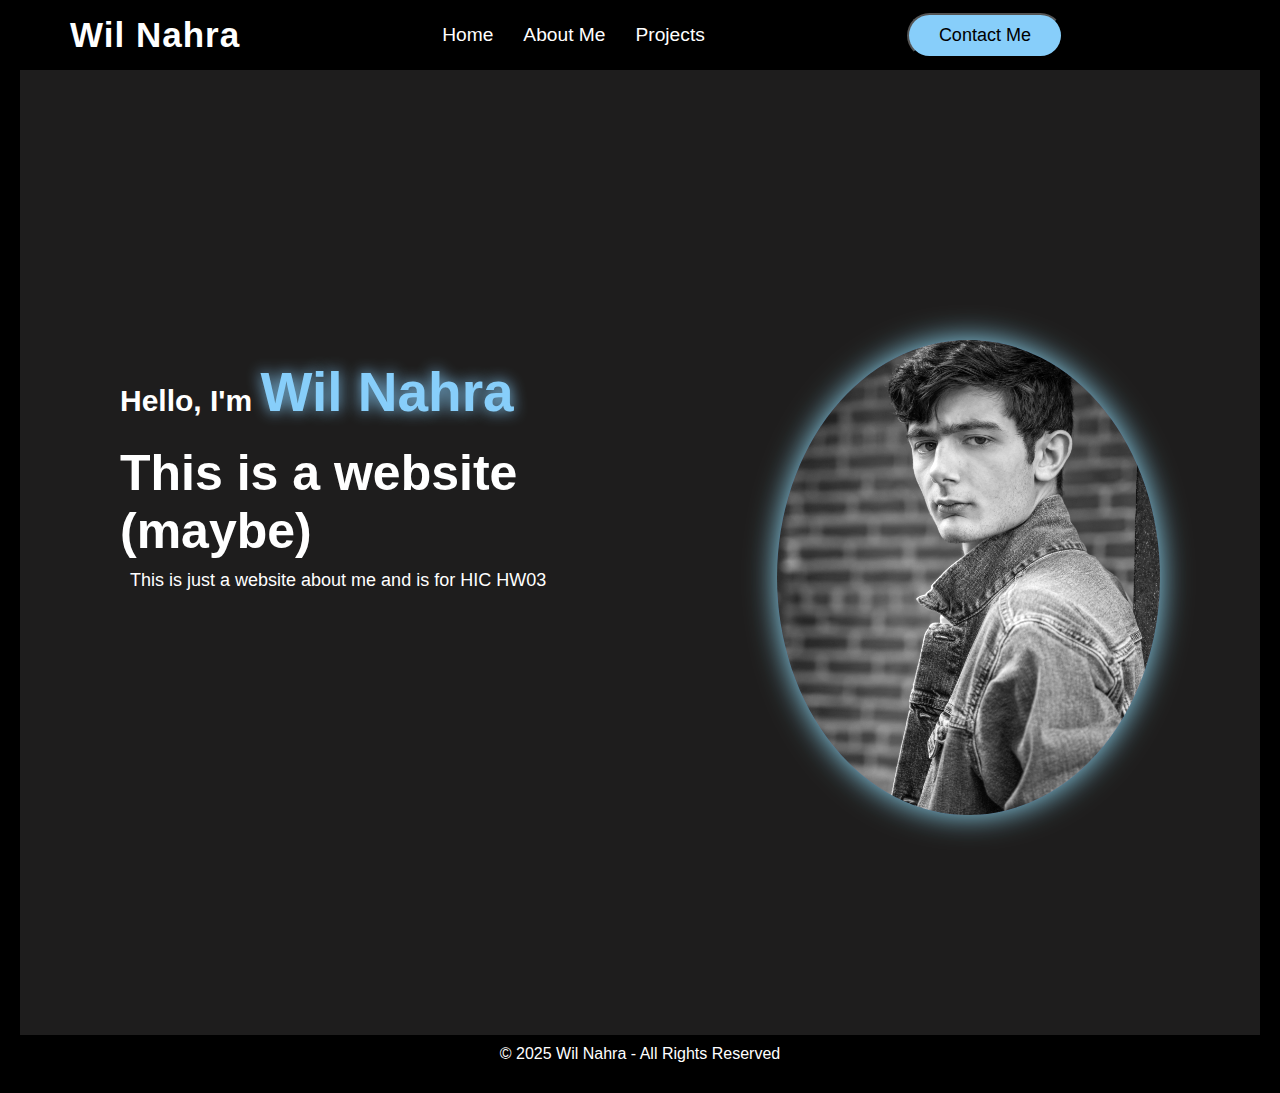
<file: index.html>
<!DOCTYPE html>
<html lang="en">

<head>
    <meta charset="UTF-8">
    <meta name="viewport" content="width=device-width, initial-scale=1.0">
    <title>Wil Nahra - Home</title>
    <link rel="stylesheet" href="style.css">
    <link rel="stylesheet" href="https://cdnjs.cloudflare.com/ajax/libs/font-awesome/6.7.2/css/all.min.css">
</head>

<body>
    <nav>
        <h1 class="nav_head">Wil Nahra</h1>
        <ul>
            <li> <a href="index.html">Home</a> </li>
            <li> <a href="about.html">About Me</a> </li>
            <li> <a href="projects.html">Projects</a> </li>
        </ul>
        <a href="contact.html"> <button class="contact_btn">Contact Me</button></a>
        <label for="check" class="checkbtn"></label>
    </nav>

    <section id="home" class="home">
        <div class="description">
            <h1>Hello, I'm <span>Wil Nahra</span></h1>
            <h2>This is a website (maybe)</h2>
            <p>This is just a website about me and is for HIC HW03</p>
        </div>
        <img src="Pictures/Wil1.jpg" alt="Wil Nahra" width="400" height="475">
    </section>

    <footer>
        <p class="rights">© 2025 Wil Nahra - All Rights Reserved</p>
    </footer>
</body>

</html>
</file>
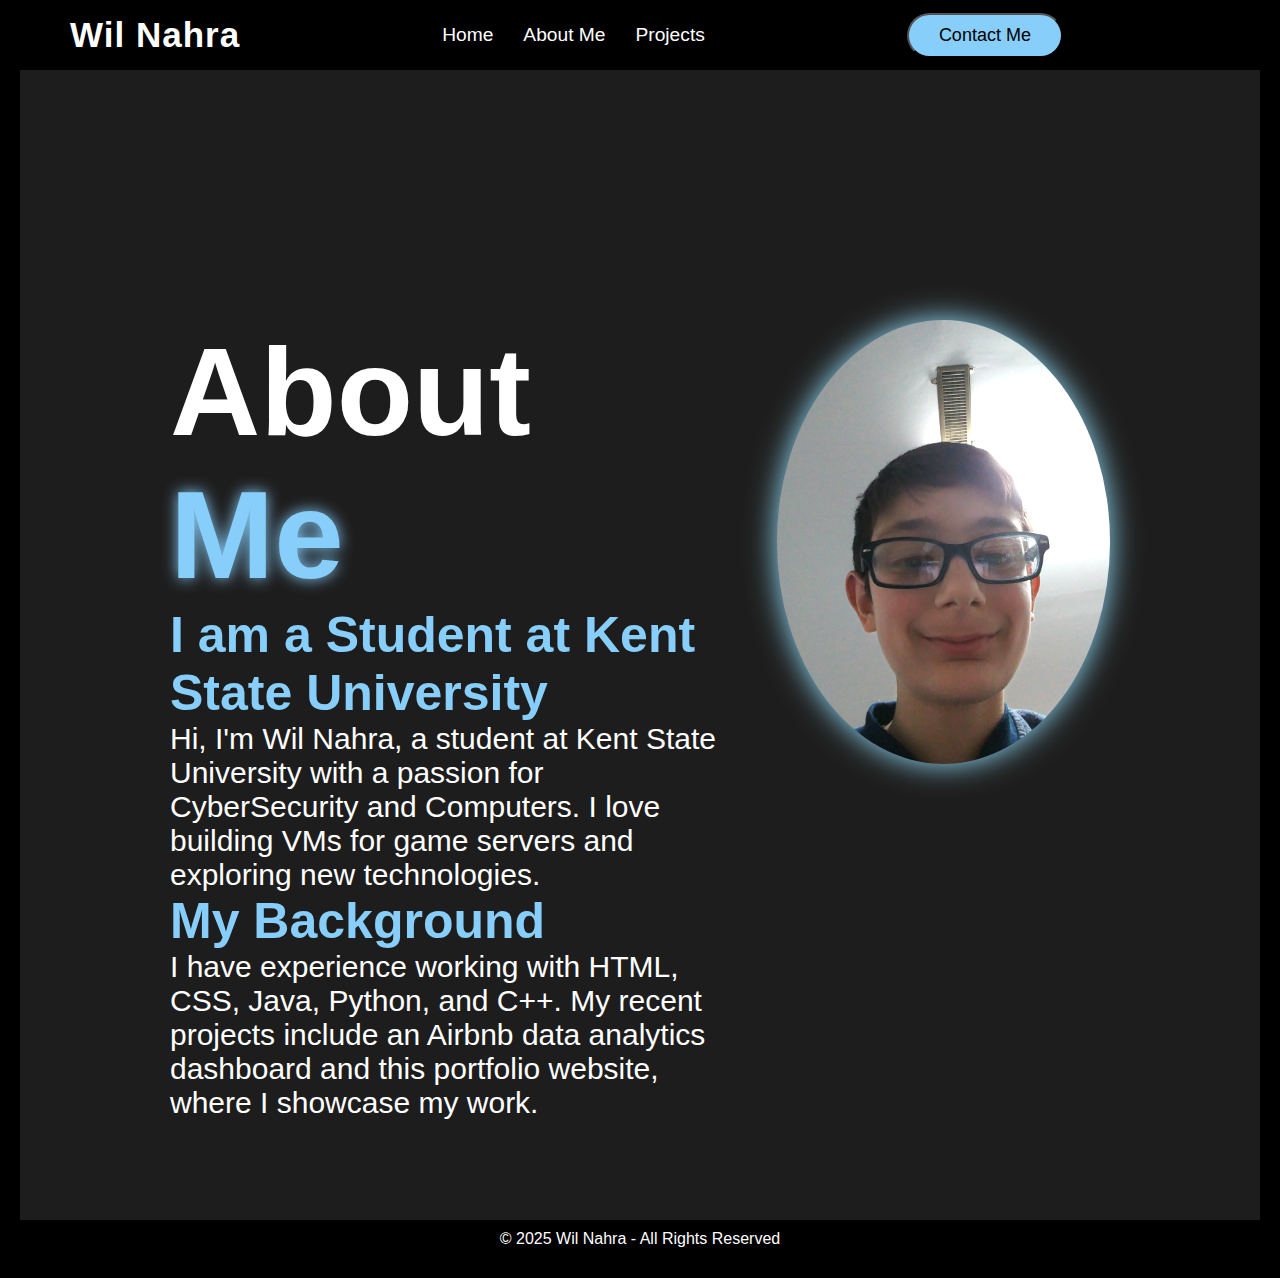
<file: about.html>
<!DOCTYPE html>
<html lang="en">

<head>
    <meta charset="UTF-8">
    <meta name="viewport" content="width=device-width, initial-scale=1.0">
    <title>Wil Nahra - About Me</title>
    <link rel="stylesheet" href="style.css">
    <link rel="stylesheet" href="https://cdnjs.cloudflare.com/ajax/libs/font-awesome/6.7.2/css/all.min.css">
</head>

<body>
    <nav>
        <h1 class="nav_head">Wil Nahra</h1>
        <ul>
            <li> <a href="index.html">Home</a> </li>
            <li> <a href="about.html">About Me</a> </li>
            <li> <a href="projects.html">Projects</a> </li>  
        </ul>
        <a href="contact.html"> <button class="contact_btn">Contact Me</button></a>
        <label for="check" class="checkbtn"></label>
    </nav>

    <section id="about" class="about">
        <div class="about_page">
            <h1>About <span>Me</span></h1>
            <h2 style="color: lightskyblue;">I am a Student at Kent State University</h2>
            <p>Hi, I'm Wil Nahra, a student at Kent State University with a passion for CyberSecurity and Computers. I love building VMs for game servers and exploring new technologies.</p>
            <h2 style="color: lightskyblue;">My Background</h2>
            <p>I have experience working with HTML, CSS, Java, Python, and C++. My recent projects include an Airbnb data analytics dashboard and this portfolio website, where I showcase my work.</p>
        </div>
        <div class="aboutPhoto">
            <img src="Pictures/baby wil.jpg" alt="Wil Nahra's Photo" width="1500" height="1500">
        </div>
    </section>

    <footer>
        <p class="rights">© 2025 Wil Nahra - All Rights Reserved</p>
    </footer>
</body>

</html>
</file>
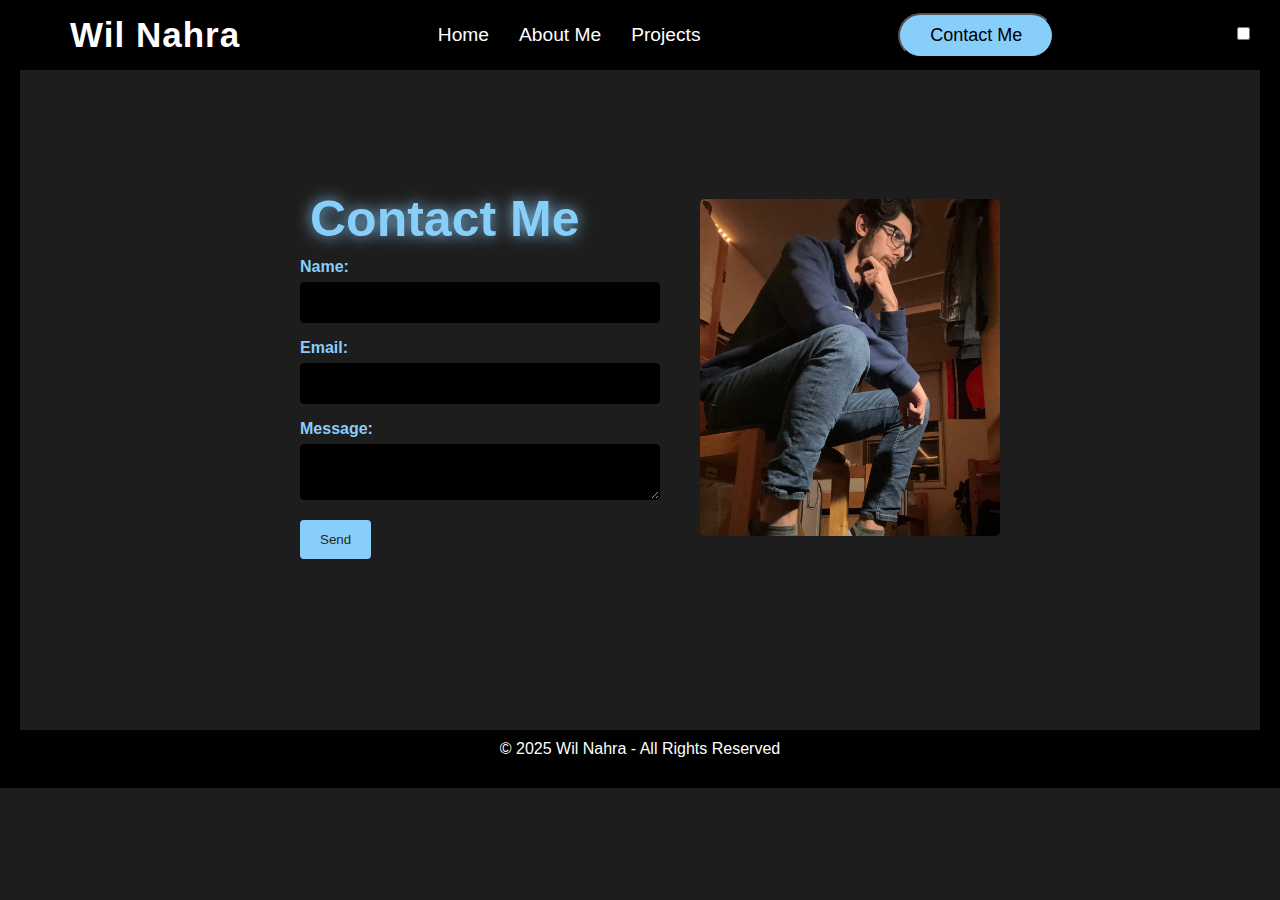
<file: contact.html>
<!DOCTYPE html>
<html lang="en">

<head>
    <meta charset="UTF-8">
    <meta name="viewport" content="width=device-width, initial-scale=1.0">
    <title>HIC HW03</title>
    <link rel="stylesheet" href="style.css">
    <link rel="stylesheet" href="https://cdnjs.cloudflare.com/ajax/libs/font-awesome/6.7.2/css/all.min.css">
</head>

<body>
    <nav>
        <h1 class="nav_head">Wil Nahra</h1>
        <ul>
            <li> <a href="index.html">Home</a> </li>
            <li> <a href="about.html">About Me</a> </li>
            <li> <a href="projects.html">Projects</a> </li>
        </ul>
        <a href="contact.html"> <button class="contact_btn">Contact Me</button></a>
        <label for="check" class="checkbtn">
            <input type="checkbox" id="check" class="check-input">
            <span class="check-icon"></span>
        </label>
    </nav>

    <section id="contact" class="contact-section">
        <div class="contact-container">
            <!-- Contact Form -->
            <div class="contact-box">
                <h2>Contact Me</h2>
                <form id="contactForm">
                    <label for="name">Name:</label>
                    <input type="text" id="name" name="name" required>

                    <label for="email">Email:</label>
                    <input type="text" id="email" name="email" required>

                    <label for="message">Message:</label>
                    <textarea id="message" name="message"></textarea>

                    <input type="submit" value="Send" required>
                </form>
            </div>

            <div class="contact-image">
                <img src="Pictures/Thinking.jpg" alt="Contact Image">
            </div>
        </div>
    </section>

    <div class="popup" id="popup">
        <h2>Thank You</h2>
        <p>Your details have been submitted</p>
        <button type="button" onclick="closePopup()">lol ok</button>
    </div>

    <script>
        let popup = document.getElementById("popup");
        let form = document.getElementById("contactForm");

        // Open the popup when the form is submitted
        form.addEventListener("submit", function (event) {
            event.preventDefault(); // Prevent form submission
            openPopup();
        });

        function openPopup() {
            popup.classList.add("open-popup");
        }

        function closePopup() {
            popup.classList.remove("open-popup");
        }
    </script>
</body>
<footer>
    <p class="rights"> © 2025 Wil Nahra - All Rights Reserved</p>
</footer>

</html>
</file>
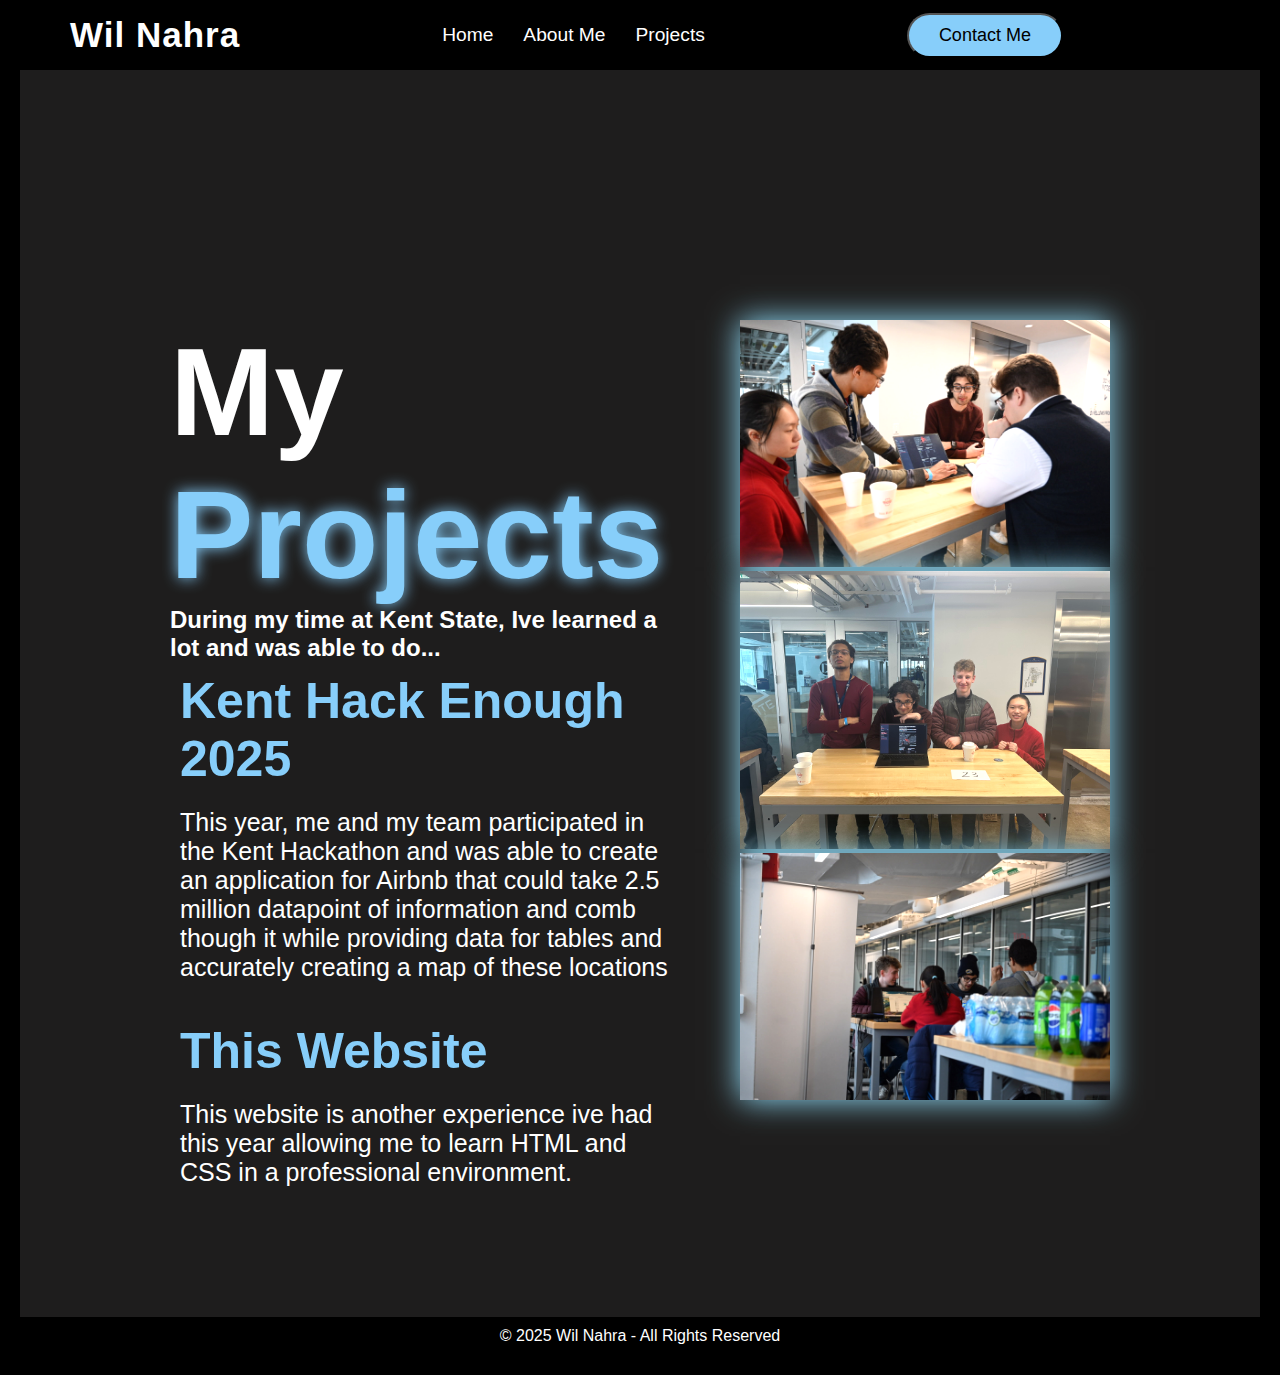
<file: projects.html>
<!DOCTYPE html>
<html lang="en">

<head>
    <meta charset="UTF-8">
    <meta name="viewport" content="width=device-width, initial-scale=1.0">
    <title>HIC HW03</title>
    <link rel="stylesheet" href="style.css">
    <link rel="stylesheet" href="https://cdnjs.cloudflare.com/ajax/libs/font-awesome/6.7.2/css/all.min.css">
</head>

<body>
    <nav>
        <h1 class="nav_head">Wil Nahra</h1>
        <ul>
            <li> <a href="index.html">Home</a> </li>
            <li> <a href="about.html">About Me</a> </li>
            <li> <a href="projects.html">Projects</a> </li>
        </ul>
        <a href="contact.html"> <button class="contact_btn">Contact Me</button></a>
        <label for="check" class="checkbtn">
        </label>
    </nav>
    <section id="projects" class="projects">
        <div class="projectsPage">
            <h1>My <span>Projects</span></h1>
            <h2>During my time at Kent State, Ive learned a lot and was able to do...</h2>
            <h3>Kent Hack Enough 2025</h3>
            <p>This year, me and my team participated in the Kent Hackathon and was able to create an application for
                Airbnb that could take<span> 2.5 million </span>datapoint of information and comb though it while
                providing data for tables and accurately creating a map of these locations
            <p>
            <h3>This Website</h3>
            <p> This website is another experience ive had this year allowing me to learn HTML and CSS in a professional environment.
            <p>
        </div>
        <div class="projectPhotoOne">
            <img src="Pictures/hackathonOne.jpg" alt="" width="1100" height="1000">
            <img src="Pictures/Hackathon2.jpg" alt="" width="500" height="400">
            <img src="Pictures/stock.jpg" alt="" width="500" height="400">
        </div>
    </section>
</body>
<footer>
    <p class="rights"> © 2025 Wil Nahra - All Rights Reserved</p>
</footer>

</html>
</file>
<file: style.css>
* {
    margin: 0px;
    padding: 0px;
    box-sizing: border-box;
    font-family: Arial, Helvetica, sans-serif;
    text-decoration: none;
    scroll-behavior: smooth;
}

body {
    background-color: rgb(30, 29, 29);
    border: 20px solid black;
    padding-top: 100px; /* Adjusted padding to prevent navbar overlap */
}

/* Nav Bar */
nav {
    background-color: black;
    display: flex;
    align-items: center;
    justify-content: space-between;
    top: 0;
    width: 100%;
    color: white;
    font-size: larger;
    padding: 10px 50px;
    position: fixed;
    z-index: 1000;
    height: 70px; /* Ensure navbar height doesn’t overlap */
}

/* For Nav_head Class */
.nav_head {
    font-size: 35px;
    letter-spacing: 1px;
}

/* Nav List */
nav ul {
    display: flex;
    list-style: none;
}

li {
    display: flex;
}

li a {
    padding: 15px;
    display: block;
    color: white;
    transition: color 0.3s ease-in-out;
}

li a:hover {
    color: lightskyblue;
}

/* Contact Button */
.contact_btn {
    padding: 10px 30px;
    color: black;
    margin-left: auto;
    background-color: lightskyblue;
    border-radius: 30px;
    font-size: large;
    cursor: pointer;
    transition: 0.5s ease-in-out;
}

.contact_btn:hover {
    color: white;
    border: 3px solid lightskyblue;
    background: transparent;
    transform: scale(1.1); /* Smooth hover effect */
}

/* Home Page */
.home {
    padding: 220px 100px;
    color: white;
    display: flex;
    justify-content: space-around;
    gap: 5rem;
}

.description {
    padding-top: 20px;
}

.description h1 {
    font-size: 30px;
    font-weight: 700;
}

.description h1 span {
    color: lightskyblue;
    font-size: 55px;
    text-shadow: 0px 0px 15px lightskyblue;
}

.description h2 {
    margin-top: 20px;
    font-size: 50px;
    font-weight: 900;
}

.description h2 span {
    color: lightskyblue;
    position: relative;
    text-shadow: 0px 0px 15px lightskyblue;
}

.home img {
    background-color: lightskyblue;
    padding: 10;
    border-radius: 50%;
    box-shadow: 0px 0px 30px lightskyblue;
    filter: brightness(1.1);
    transition: .4s ease-in-out;
}

.home img:hover {
    box-shadow: 0px 0px 50px lightskyblue;
}

.home p {
    padding: 10px;
    font-size: large;
}

/* About */
.about {
    display: flex;
    justify-content: space-around;
    margin: 100px 150px;
    gap: 60px;
    padding-top: 100px;
    color: white;
}

.about_page h1 {
    font-size: 125px;
}

.about_page h1 span {
    color: lightskyblue;
    text-shadow: 0px 0px 15px lightskyblue;
}

.about_page h2 {
    font-size: 50px;
}

.about_page p {
    font-size: 30px;
}

.aboutPhoto img {
    max-width: 100%; /* Ensure responsiveness */
    height: auto;
    background-color: lightskyblue;
    padding: 10;
    border-radius: 50%;
    box-shadow: 0px 0px 30px lightskyblue;
    filter: brightness(1.1);
    transition: .4s ease-in-out;
}

.aboutPhoto img:hover {
    box-shadow: 0px 0px 50px lightskyblue;
}

/* Projects */
.projects {
    display: flex;
    justify-content: space-around;
    margin: 100px 150px;
    gap: 60px;
    padding-top: 100px;
    color: white;
}

.projectsPage h1 {
    font-size: 125px;
}

.projectsPage h1 span {
    color: lightskyblue;
    text-shadow: 0px 0px 15px lightskyblue;
}

.projectPhotoOne img,
.projectPhotoTwo img {
    max-width: 100%; /* Ensure responsiveness */
    height: auto;
    background-color: lightskyblue;
    padding: 10;
    box-shadow: 0px 0px 30px lightskyblue;
    filter: brightness(1.1);
    transition: .4s ease-in-out;
}

.projectPhotoOne img:hover,
.projectPhotoTwo img:hover {
    box-shadow: 0px 0px 50px lightskyblue;
}

.projectsPage h3 {
    color: lightskyblue;
    padding: 10px;
    font-size: 50px;
}

.projectsPage p {
    padding: 10px;
    font-size: 25px;
}

/* Contact Me! */
.contact-section {
    display: flex;
    justify-content: center;
    align-items: center;
    padding: 40px;
}

/* Flexbox for contact form and image */
.contact-container {
    display: flex;
    align-items: center;
    gap: 20px;
    max-width: 900px;
    margin: auto;
}

/* Contact box styling */
.contact-box {
    background-color: rgb(30, 29, 29);
    padding: 20px;
    border-radius: 5px;
    width: 400px;
}

/* Style inputs and textareas */
input[type=text],
textarea {
    width: 100%;
    padding: 12px;
    border: 1px solid black;
    border-radius: 4px;
    background-color: black;
    color: lightskyblue;
    margin-top: 6px;
    margin-bottom: 16px;
    box-sizing: border-box;
    resize: vertical;
}

/* Submit button */
input[type=submit] {
    background-color: lightskyblue;
    color: rgb(39, 38, 38);
    padding: 12px 20px;
    border: none;
    border-radius: 4px;
    cursor: pointer;
}

/* Style labels */
label {
    color: lightskyblue;
    font-size: 16px;
    font-weight: bold;
}

/* Contact image styling */
.contact-image img {
    width: 300px;
    height: auto;
    border-radius: 5px;
}

.contact-box h2 {
    margin: 10px;
    font-size: 50px;
    color: lightskyblue;
    text-shadow: 0px 0px 15px lightskyblue;
}

/* Footer */
footer {
    text-align: center;
    padding: 10px;
    background-color: black;
    color: white;
    position: relative;
    bottom: 0;
    width: 100%;
}

/* Media Query for Small Screens */
@media (max-width: 768px) {
    .contact-container {
        flex-direction: column;
        text-align: center;
    }

    .contact-box {
        width: 100%;
    }

    .contact-image img {
        width: 80%;
    }
}

.popup{
    width:360px;
    gap: 2em;
    text-align: center;

    border: 1px solid black;
    border-radius: 8px;

    position: relative;
    top: 0%;
    left: 50%;
    padding: 0 12px 30px;
    transform: translate(-50%, -25%);

    background-color: black;
    color: lightskyblue;

    transition: transform 0.4s, top 0.4;

    visibility: hidden;
}

.open-popup{
    visibility: visible;
    top: 50%;
    left: 50%;
    transform: translate(-50%, -250%)
}

.popup button{
    color:black;
    background-color: lightskyblue;
    font-size: 25px;
}
</file>
